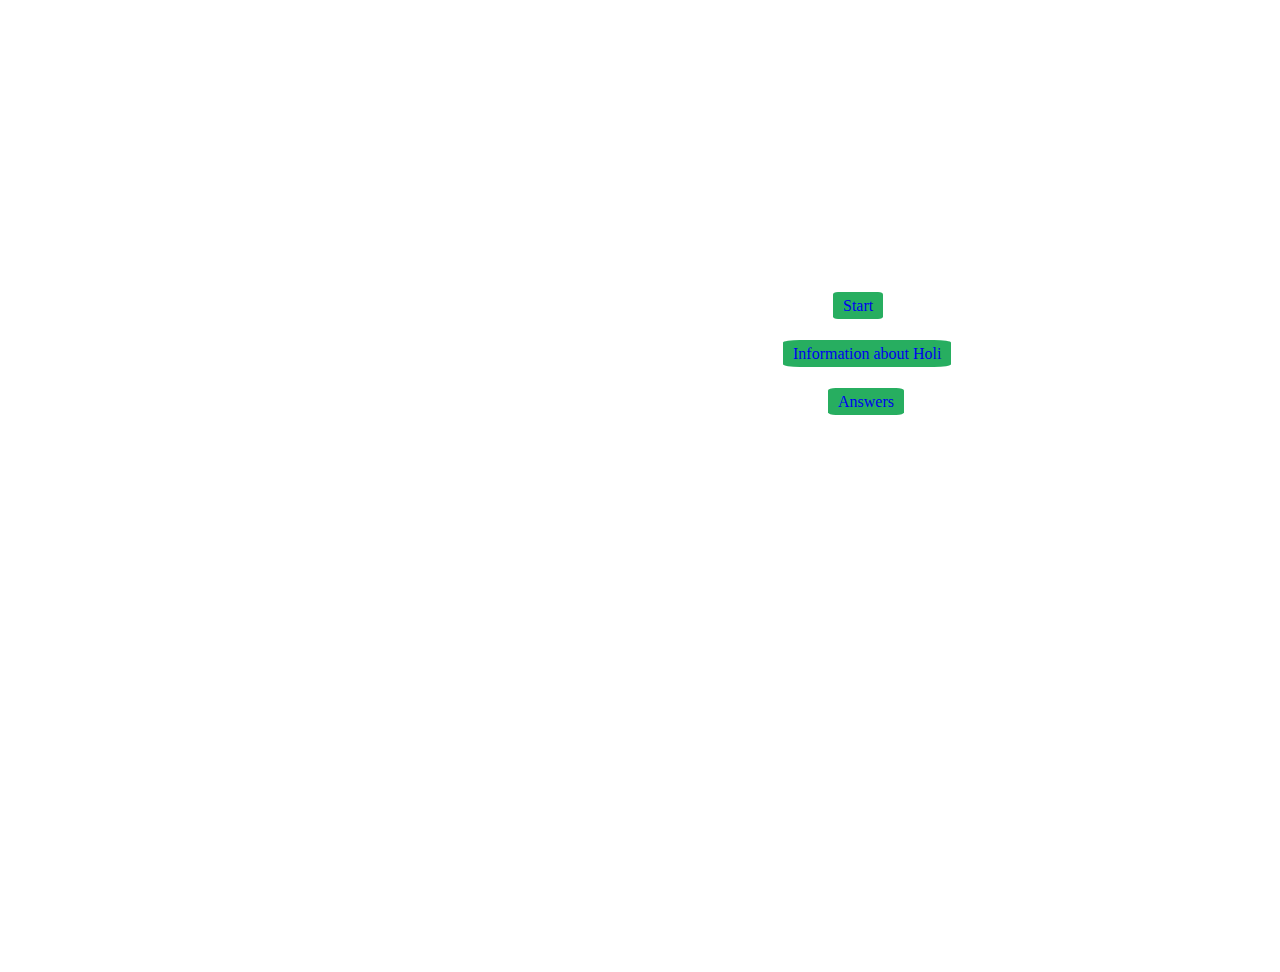
<file: index.html>
<!DOCTYPE html>
<html lang="en">
    <head>
        <meta charset="UTF-8">
        <meta name="viewport" content="width=device-width, initial-scale=1.0">
        <title>Basic typeography</title>
        <link rel="stylesheet" href="style.css">



        <!-- FONTAWESOME -->
	<link rel="stylesheet" href="https://cdnjs.cloudflare.com/ajax/libs/font-awesome/4.7.0/css/font-awesome.css" integrity="sha512-5A8nwdMOWrSz20fDsjczgUidUBR8liPYU+WymTZP1lmY9G6Oc7HlZv156XqnsgNUzTyMefFTcsFH/tnJE/+xBg==" crossorigin="anonymous" referrerpolicy="no-referrer" />
</head>
<body>
    <header>
        <h1 class="display-4 text-center my-4">Holi Quiz</h1>
    </header>


    <h4 class="display-4 text-center my-4">Holi is a fun and colourful festival that is celebraed across the globe! To find out more about Holi, click the link that says "Information about Holi", and test your knowledge with a fun quiz! To begin the quiz, click "start".</h4>

<div class="a-1">
    <a href="start.html" class="quiz">Start</a>
</div>
<div class="a-2">
    <a href="Info.html" class="quiz">Information about Holi</a>
</div>

<div class="ans">
    <a href="Answers.html" class="quiz">Answers</a>
</div>
    <div style="margin-top: 200px;"></div>
</body>
</html>
</file>
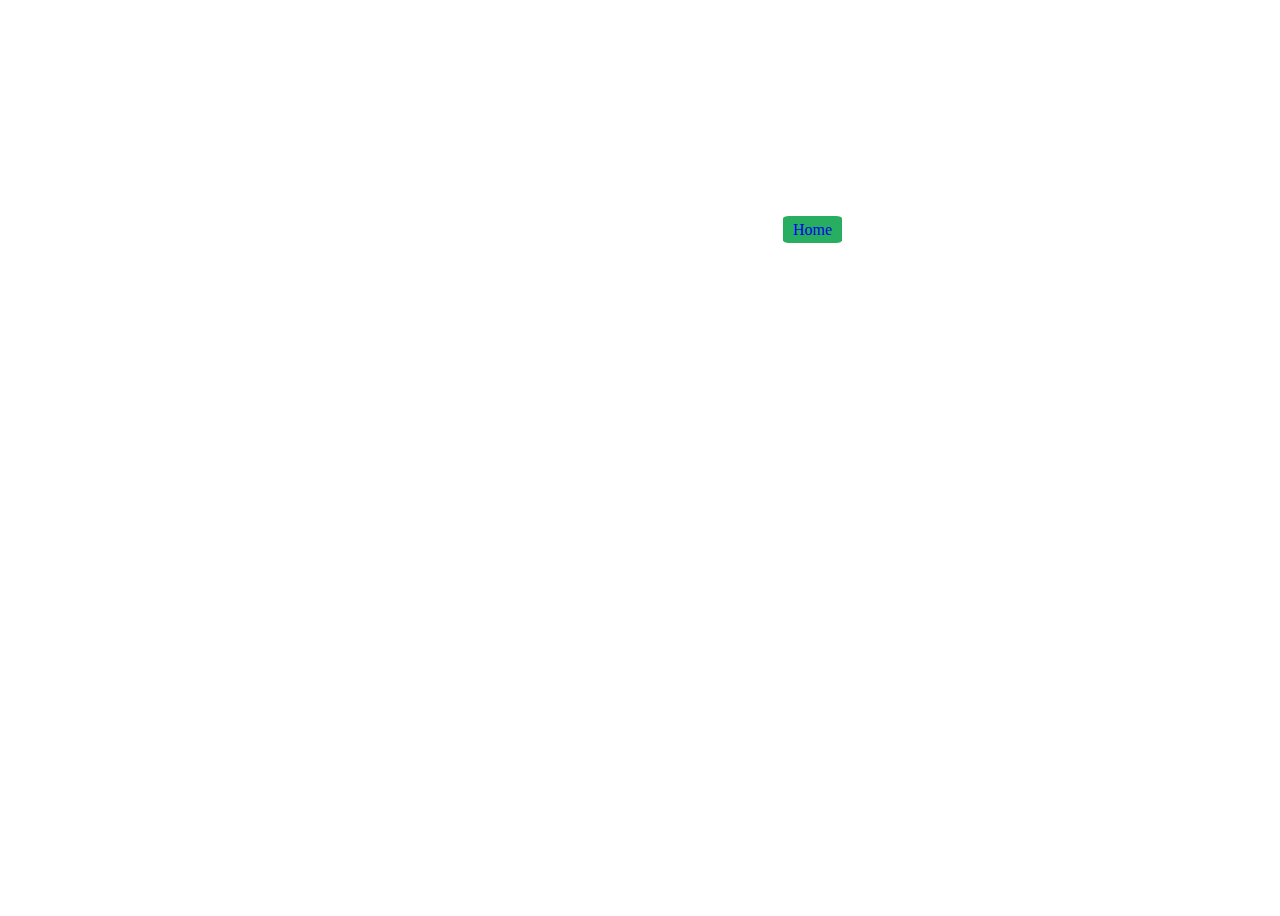
<file: Answers.html>
<!DOCTYPE html>
<html lang="en">
    <head>
        <meta charset="UTF-8">
        <meta name="viewport" content="width=device-width, initial-scale=1.0">
        <title>Basic typeography</title>
<link rel="stylesheet" href="style.css">
<title>Holi Picture</title>

</head>
<header>Answers for the Quiz</header>
<p>
    <div class="p-2">
    1.March 18th<br>
    2.All of the above<br>
    3.India<br>
    4.All around the world<br>
    5.All of the above<br>
    6.Each color represents a different element that people want to celebrate and welcome into their lives<br>
    7.All of the below<br>
</div>
</p>

<body>
    <div class="a-2">
        <a href="Index.html" class="quiz">Home</a>
    </div>
</body>
</html>
</file>
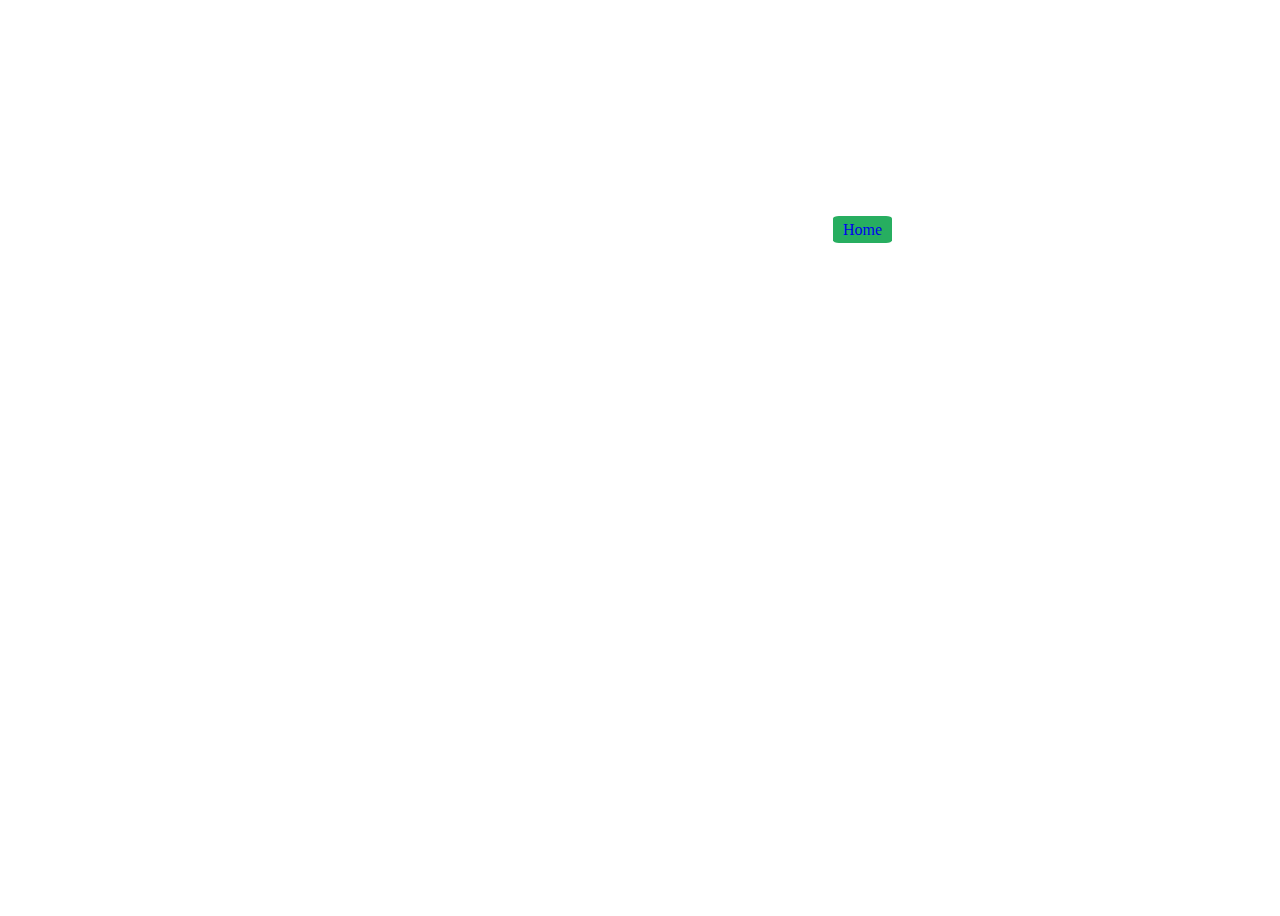
<file: Info.html>
<!DOCTYPE html>
<html lang="en">
    <head>
        <meta charset="UTF-8">
        <meta name="viewport" content="width=device-width, initial-scale=1.0">
        <title>Holi Information</title>
<link rel="stylesheet" href="style.css">
    </head>
    <body>
<header>Information about Holi</header>
<p>
    Holi is the celebration of spring and love for many people around the world. Holi lasts for one night and one day, and begins on the first full moon of March, which is usually during the middle of the month.The first night is known as Holika Dahan, and the next day is known as Holi. Holi was created in Ancient India as a religious Hindu Festival. In more recent years, many people around the world celebrate Rangwali Holi, which is when people throw colored powders at each other. On the night before Rangwali Holi, people perform a yagna, or a religious bonfire, to pray that their internal evil is desroyed. This is because the sister of the demon king, who was extreamly evil, was destroyed in a fire. After that, Rangwali Holi is celebratd, and people come together to have fun with their family and friends. The colors are thrown at everyone, and thrown everywhere. In the evening, people visit other people houses, and share food.
    </p>
    <a href="index.html" class="quiz">Home</a>
</body>
</html>
</file>
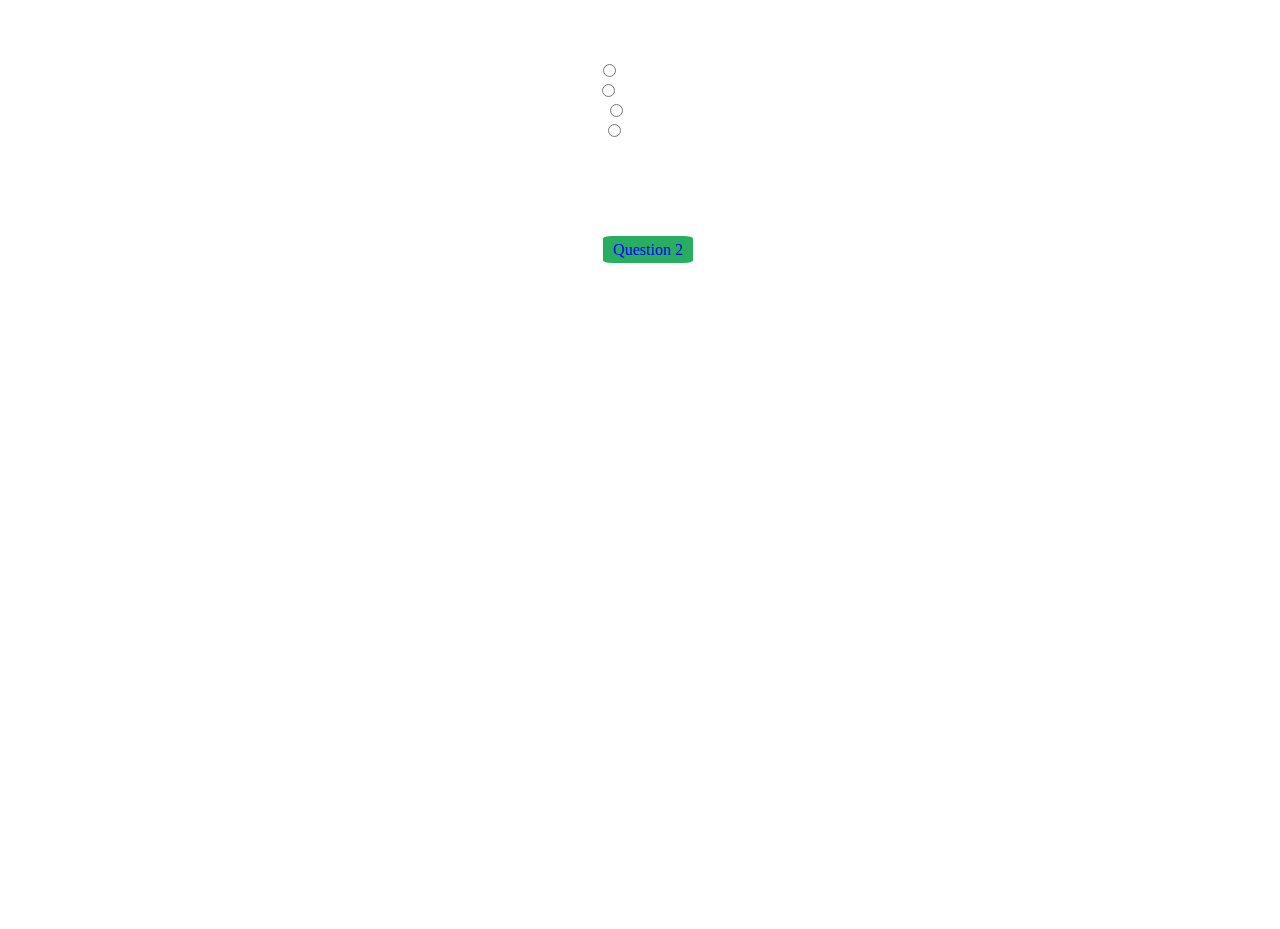
<file: q1.html>
<!DOCTYPE html>
<html lang="en">
    <head>
        <meta charset="UTF-8">
        <meta name="viewport" content="width=device-width, initial-scale=1.0">
        <title>Basic typeography</title>
<link rel="stylesheet" href="style.css">
<title>Holi Picture</title>

</head>

<body>
    <div class="container-2">
        <div class="boxes">
            <h4><span>Question 1.</span> When is Holi?</h4>

            <input type="radio">
            <label for="a1"></label>March 18th<br>
            <input type="radio">
            <label for="a1"></label>August 23th<br>
            <input type="radio">
            <label for="a1"></label>May 18th<br>
            <input type="radio">
            <label for="a1"></label>April 27th<br>
        </div>
        <div class="a-3">
        <a href="q2.html" class="quiz">Question 2</a>
    </div>
    </div>
</body>
</file>
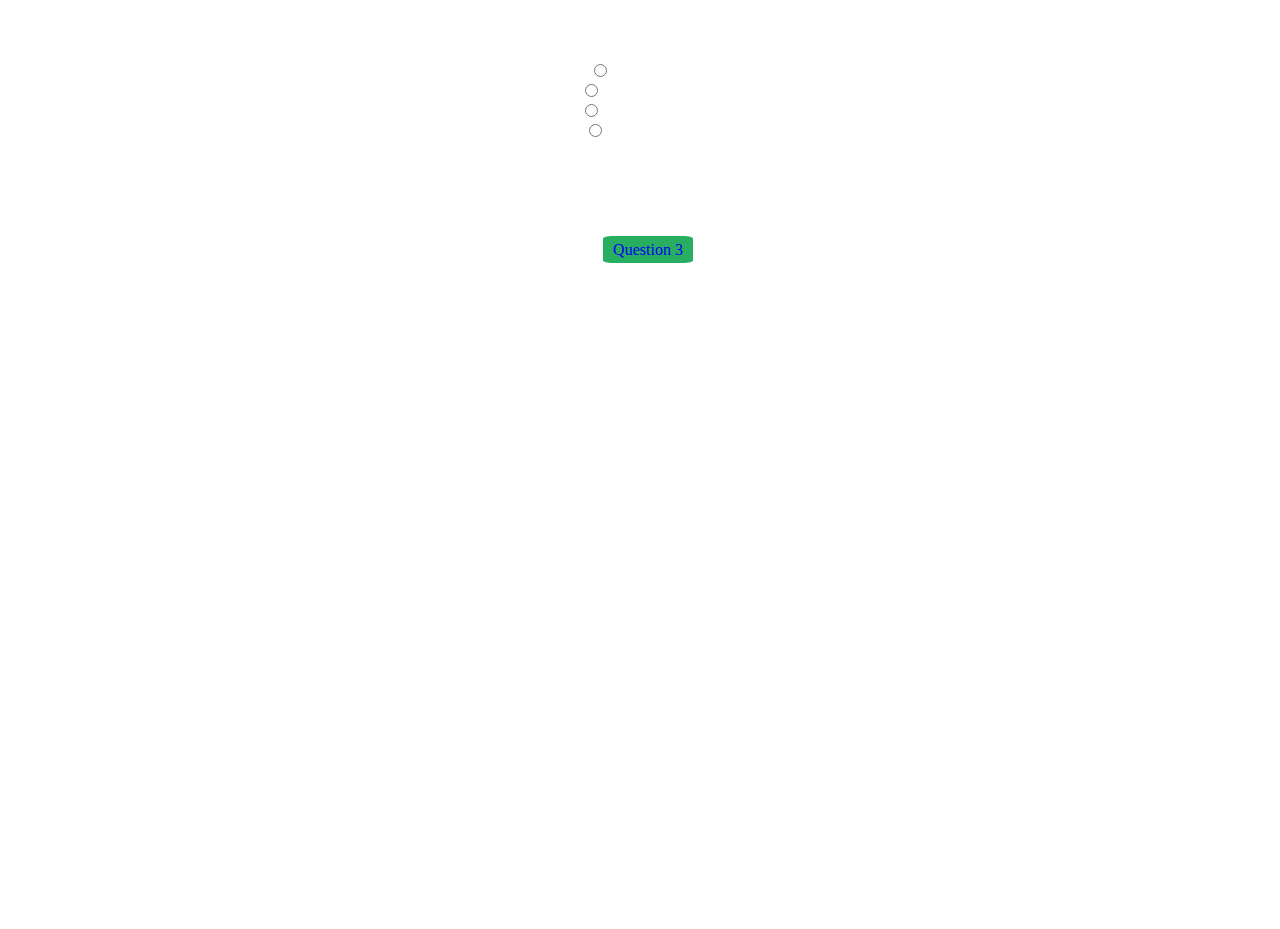
<file: q2.html>
<!DOCTYPE html>
<html lang="en">
    <head>
        <meta charset="UTF-8">
        <meta name="viewport" content="width=device-width, initial-scale=1.0">
        <title>Basic typeography</title>
<link rel="stylesheet" href="style.css">
<title>Holi Quiz</title>

</head>

<body>
    <div class="container-2">
        <div class="boxes">
            <h4><span>Question 2.</span> What is Holi also known as?</h4>

            <input type="radio">
            <label for="a1"></label>Rangwali Holi<br>
            <input type="radio">
            <label for="a1"></label>Festival of colors<br>
            <input type="radio">
            <label for="a1"></label>Festival of spring<br>
            <input type="radio">
            <label for="a1"></label>All of the above<br>
        </div>
        <div class="a-3">
            <a href="q3.html" class="quiz">Question 3</a>
        </div>
    </div>
</body>
</file>
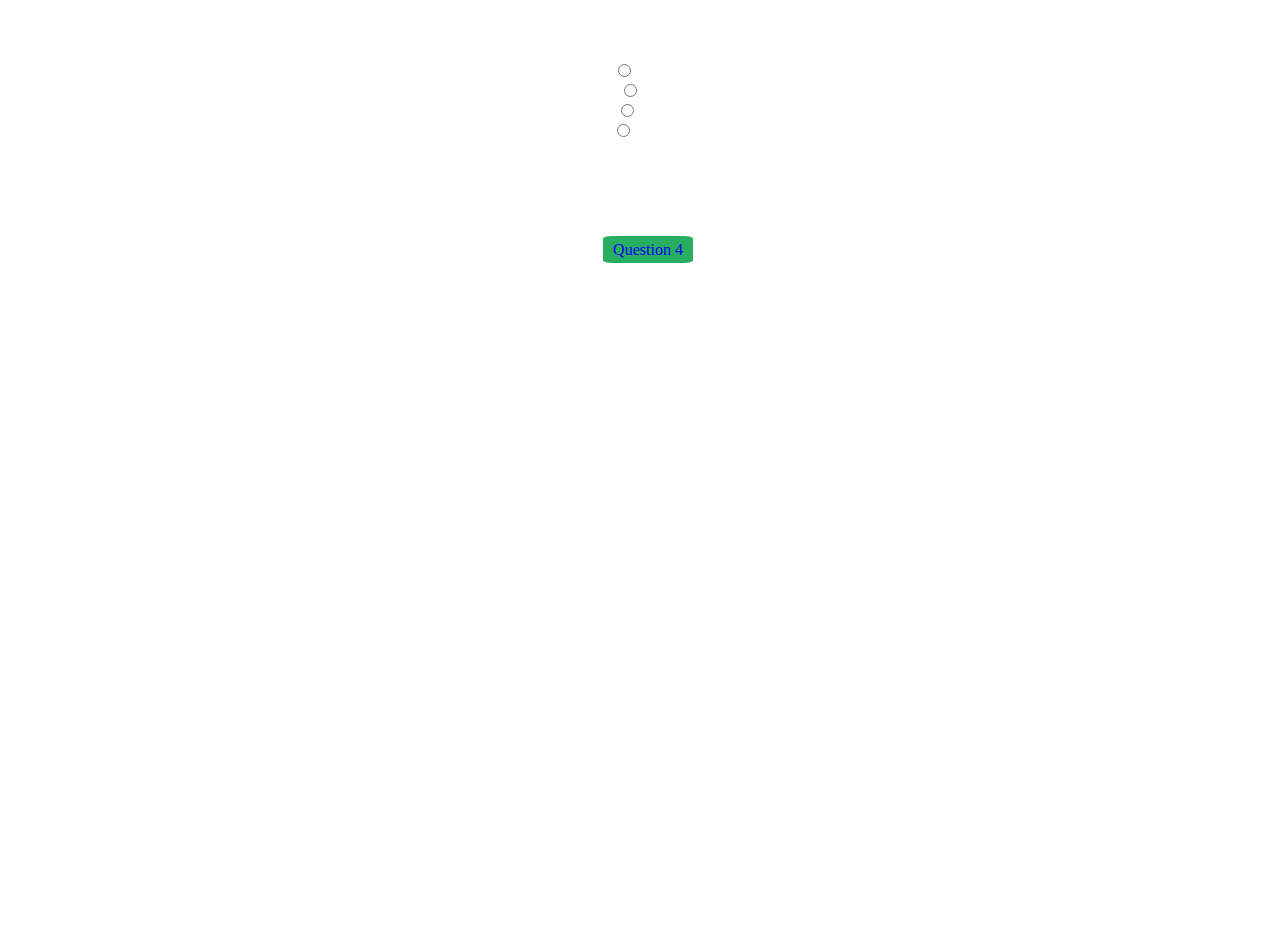
<file: q3.html>
<!DOCTYPE html>
<html lang="en">
    <head>
        <meta charset="UTF-8">
        <meta name="viewport" content="width=device-width, initial-scale=1.0">
        <title>Basic typeography</title>
<link rel="stylesheet" href="style.css">
<title>Holi Picture</title>

</head>

<body>
    <div class="container-2">
        <div class="boxes">
            <h4><span>Question 3.</span> Which country is Holi originated from 
                ?</h4>

            <input type="radio">
            <label for="a1"></label>Britain<br>
            <input type="radio">
            <label for="a1"></label>India<br>
            <input type="radio">
            <label for="a1"></label>Nepal<br>
            <input type="radio">
            <label for="a1"></label>Canada<br>
        </div>
        <div class="a-3">
        <a href="q4.html" class="quiz">Question 4</a>
    </div>
    </div>
</body>
</file>
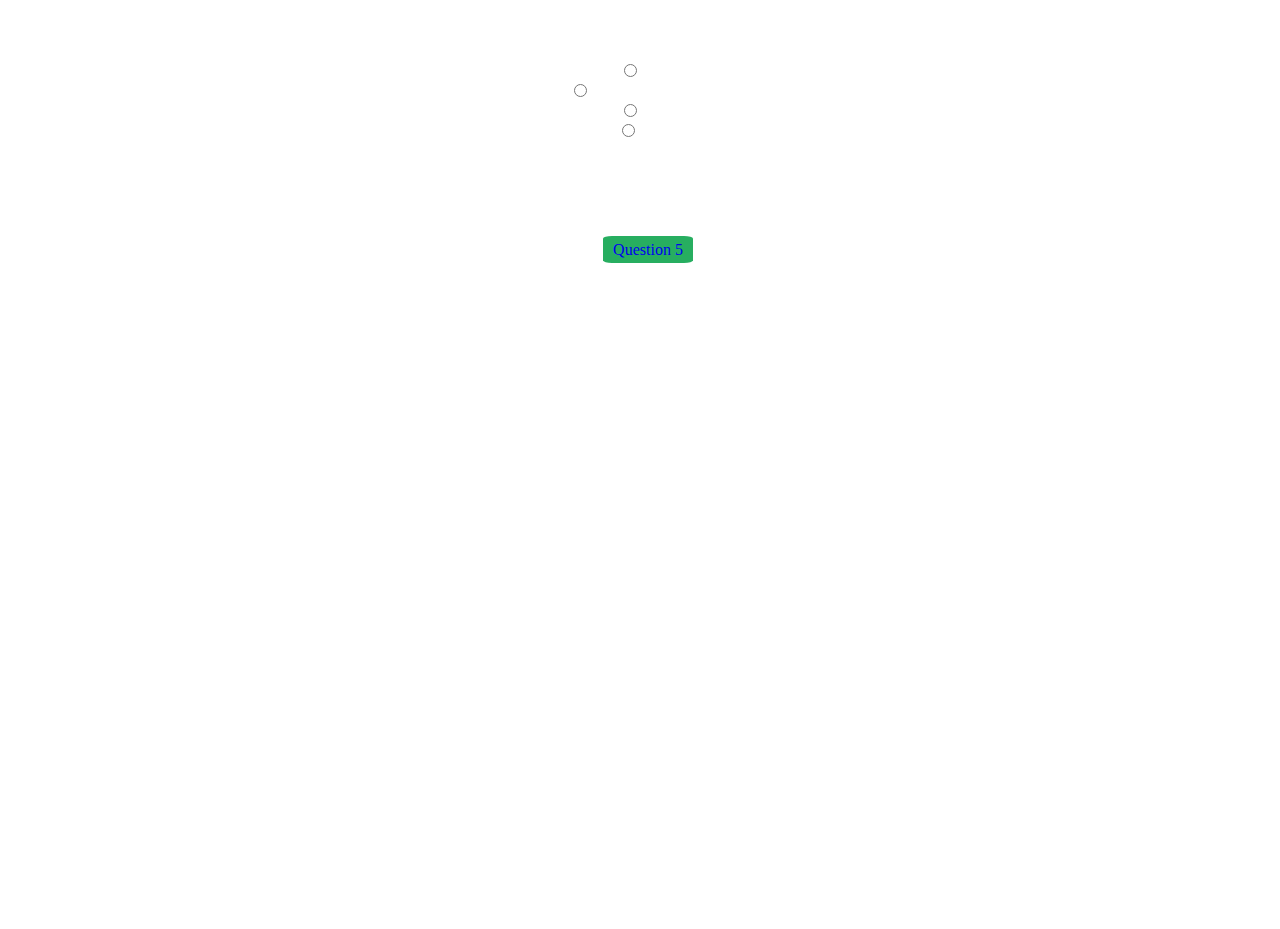
<file: q4.html>
<!DOCTYPE html>
<html lang="en">
    <head>
        <meta charset="UTF-8">
        <meta name="viewport" content="width=device-width, initial-scale=1.0">
        <title>Basic typeography</title>
<link rel="stylesheet" href="style.css">
<title>Holi Picture</title>

</head>

<body>
    <div class="container-2">
        <div class="boxes">
            <h4><span>Question 4.</span> Where is Holi celebrated ?</h4>

            <input type="radio">
            <label for="a1"></label>USA<br>
            <input type="radio">
            <label for="a1"></label>All around the world<br>
            <input type="radio">
            <label for="a1"></label>India <br>
            <input type="radio">
            <label for="a1"></label>Spain<br>
        </div>
        <div class="a-3">
        <a href="q5.html" class="quiz">Question 5</a>
    </div>
    </div>
</body>
</file>
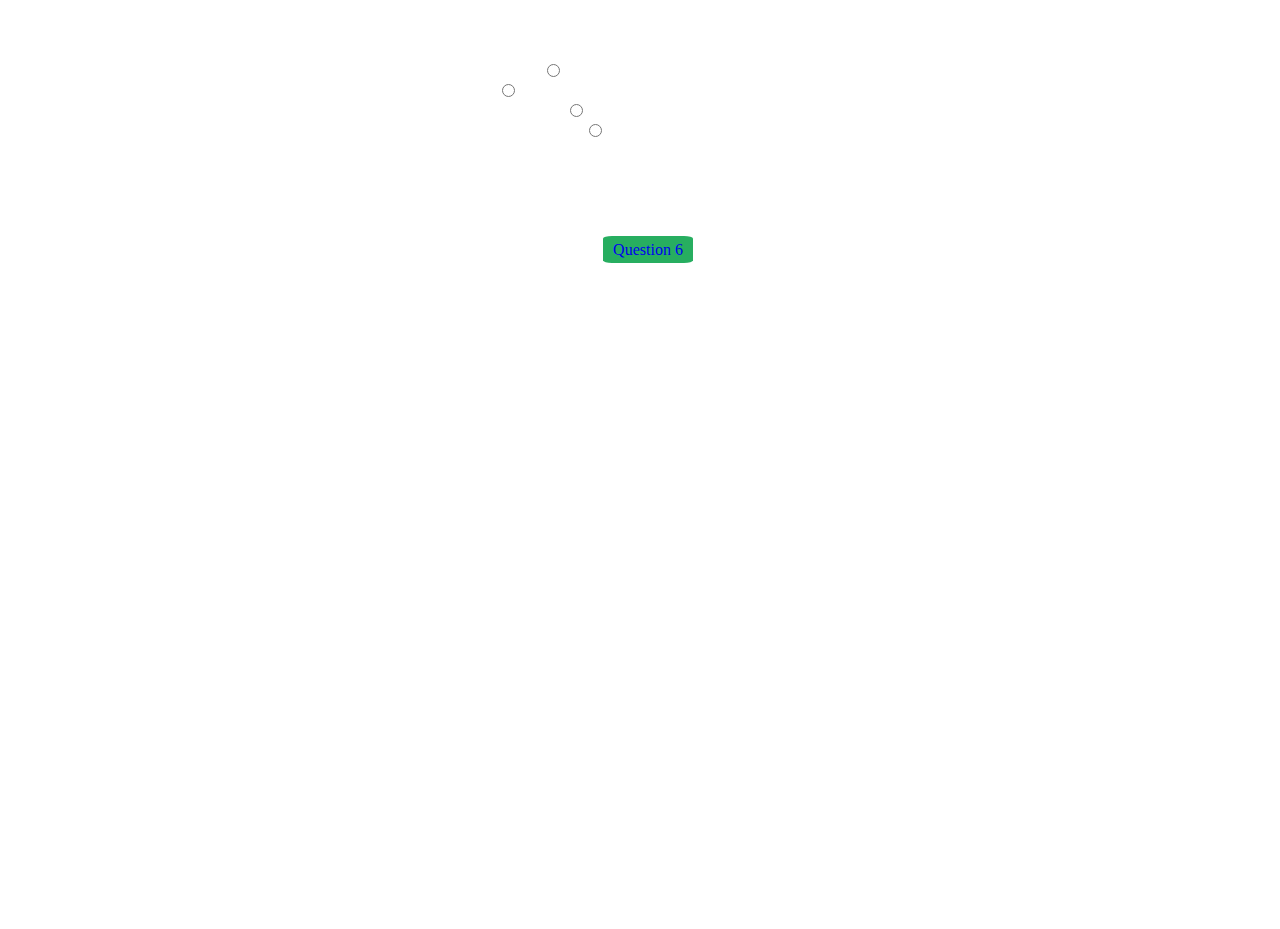
<file: q5.html>
<!DOCTYPE html>
<html lang="en">
    <head>
        <meta charset="UTF-8">
        <meta name="viewport" content="width=device-width, initial-scale=1.0">
        <title>Basic typeography</title>
<link rel="stylesheet" href="style.css">
<title>Holi Picture</title>

</head>

<body>
    <div class="container-2">
        <div class="boxes">
            <h4><span>Question 5.</span> How do people celebrate Holi?</h4>

            <input type="radio">
            <label for="a1"></label>They go to each others house<br>
            <input type="radio">
            <label for="a1"></label>The throw color full pigments at each other<br>
            <input type="radio">
            <label for="a1"></label>They perform a yagna <br>
            <input type="radio">
            <label for="a1"></label>All of the above<br>
        </div>
        <div class="a-3">
        <a href="q6.html" class="quiz">Question 6</a>
    </div>
    </div>
</body>
</file>
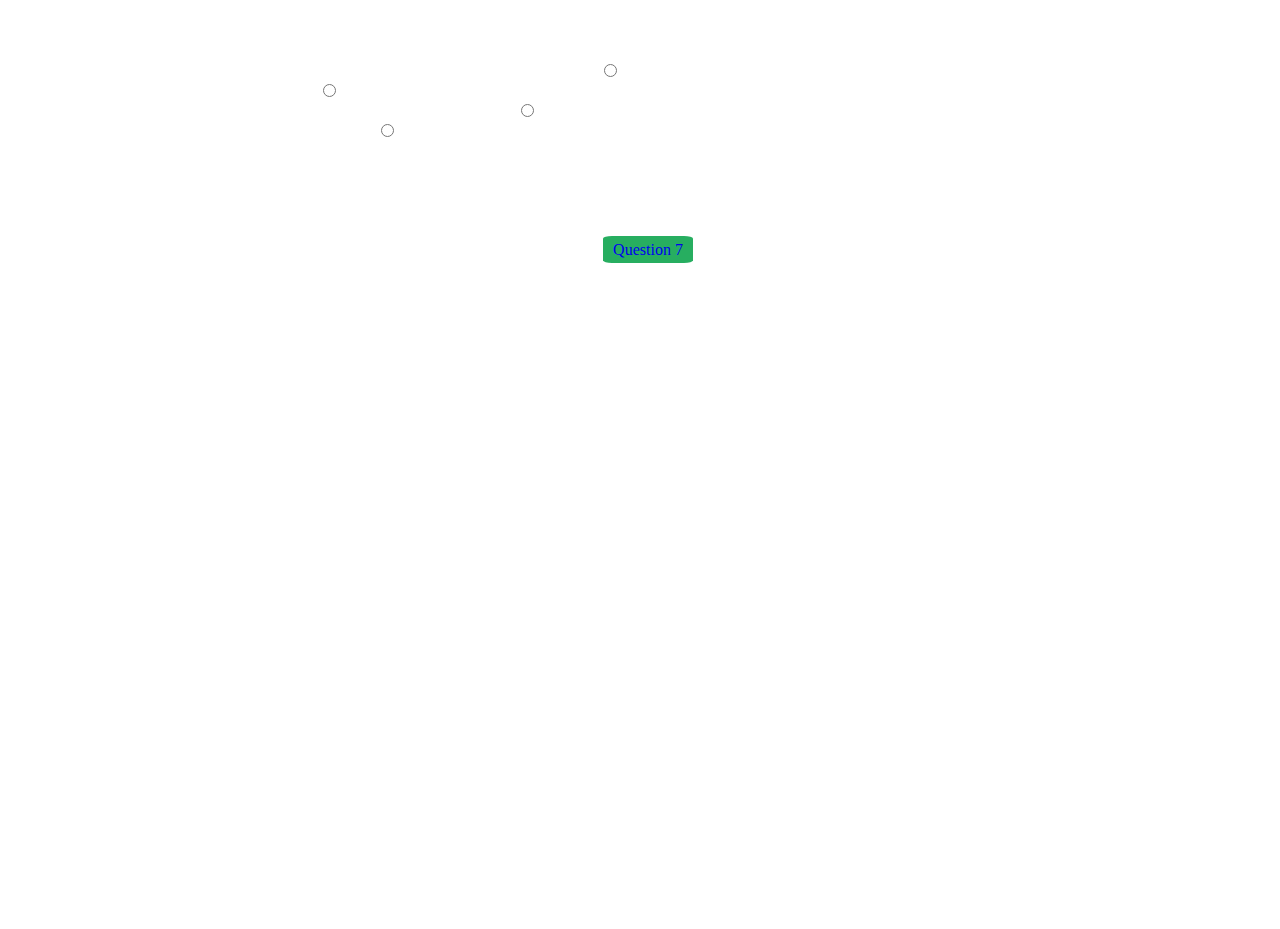
<file: q6.html>
<!DOCTYPE html>
<html lang="en">
    <head>
        <meta charset="UTF-8">
        <meta name="viewport" content="width=device-width, initial-scale=1.0">
        <title>Basic typeography</title>
<link rel="stylesheet" href="style.css">
<title>Holi Picture</title>

</head>

<body>
    <div class="container-2">
        <div class="boxes">
            <h4><span>Question 6.</span> Why do people throw colors at each other on Holi?</h4>

            <input type="radio">
            <label for="a1"></label>Just for fun<br>
            <input type="radio">
            <label for="a1"></label>Each color represents a different element that people want to celebrate and welcome into their lives<br>
            <input type="radio">
            <label for="a1"></label>They don't throw colors at each other <br>
            <input type="radio">
            <label for="a1"></label>Each color represents an evil quality that they are throwing away from their lives<br>
        </div>
        <div class="a-3">
        <a href="q7.html" class="quiz">Question 7</a>
    </div>
    </div>
</body>
</file>
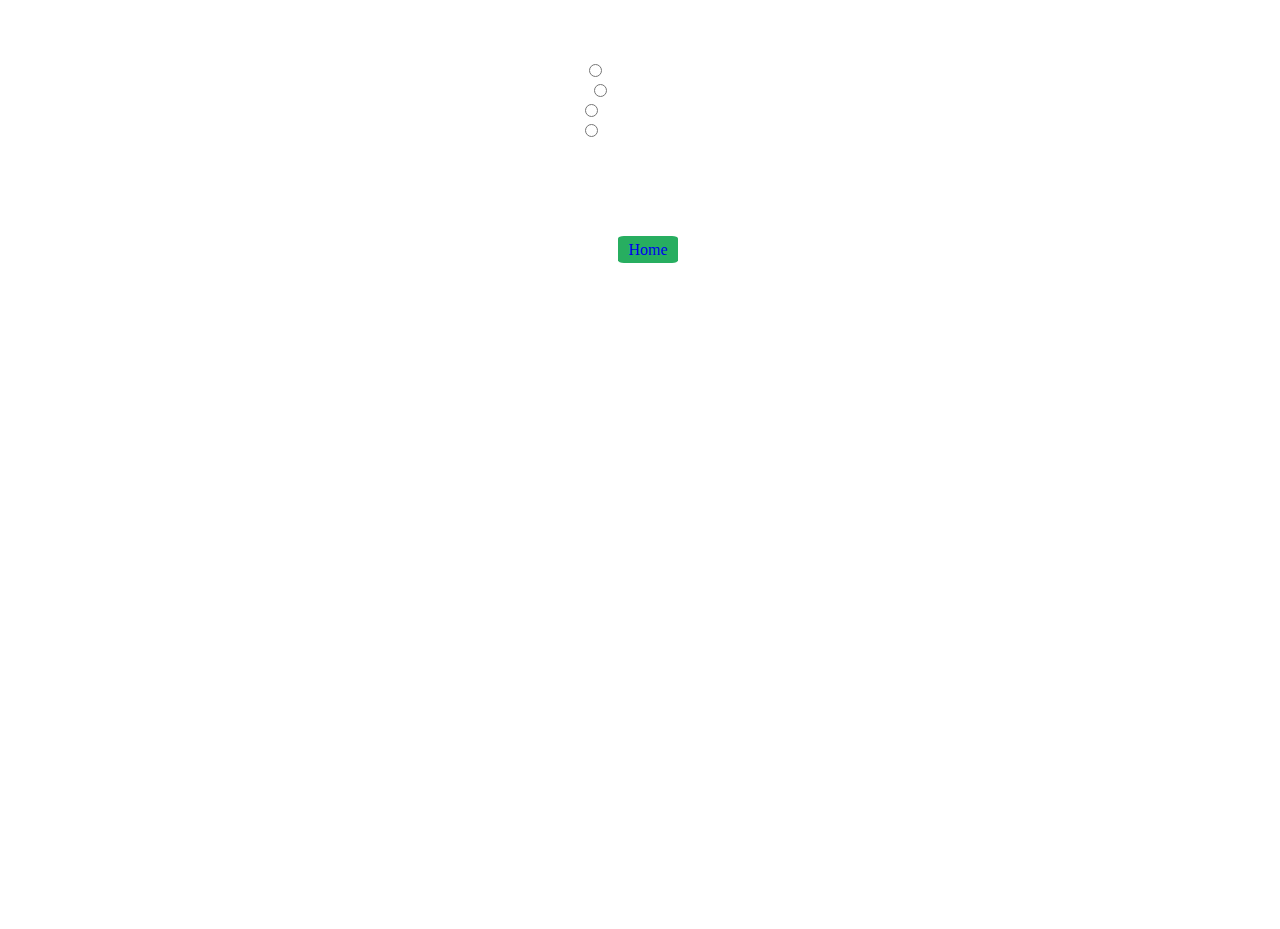
<file: q7.html>
<!DOCTYPE html>
<html lang="en">
    <head>
        <meta charset="UTF-8">
        <meta name="viewport" content="width=device-width, initial-scale=1.0">
        <title>Basic typeography</title>
<link rel="stylesheet" href="style.css">
<title>Holi Picture</title>

</head>

<body>
    <div class="container-2">
        <div class="boxes">
            <h4><span>Question 7.</span> What is Holi also known as?</h4>

            <input type="radio">
            <label for="a1"></label>All of the below<br>
            <input type="radio">
            <label for="a1"></label>Rangwali Holi<br>
            <input type="radio">
            <label for="a1"></label>Festival of spring <br>
            <input type="radio">
            <label for="a1"></label>Festival of colors<br>
        </div>
        <div class="a-3">
        <a href="index.html" class="quiz">Home</a>
    </div>
    </div>
</body>
</file>
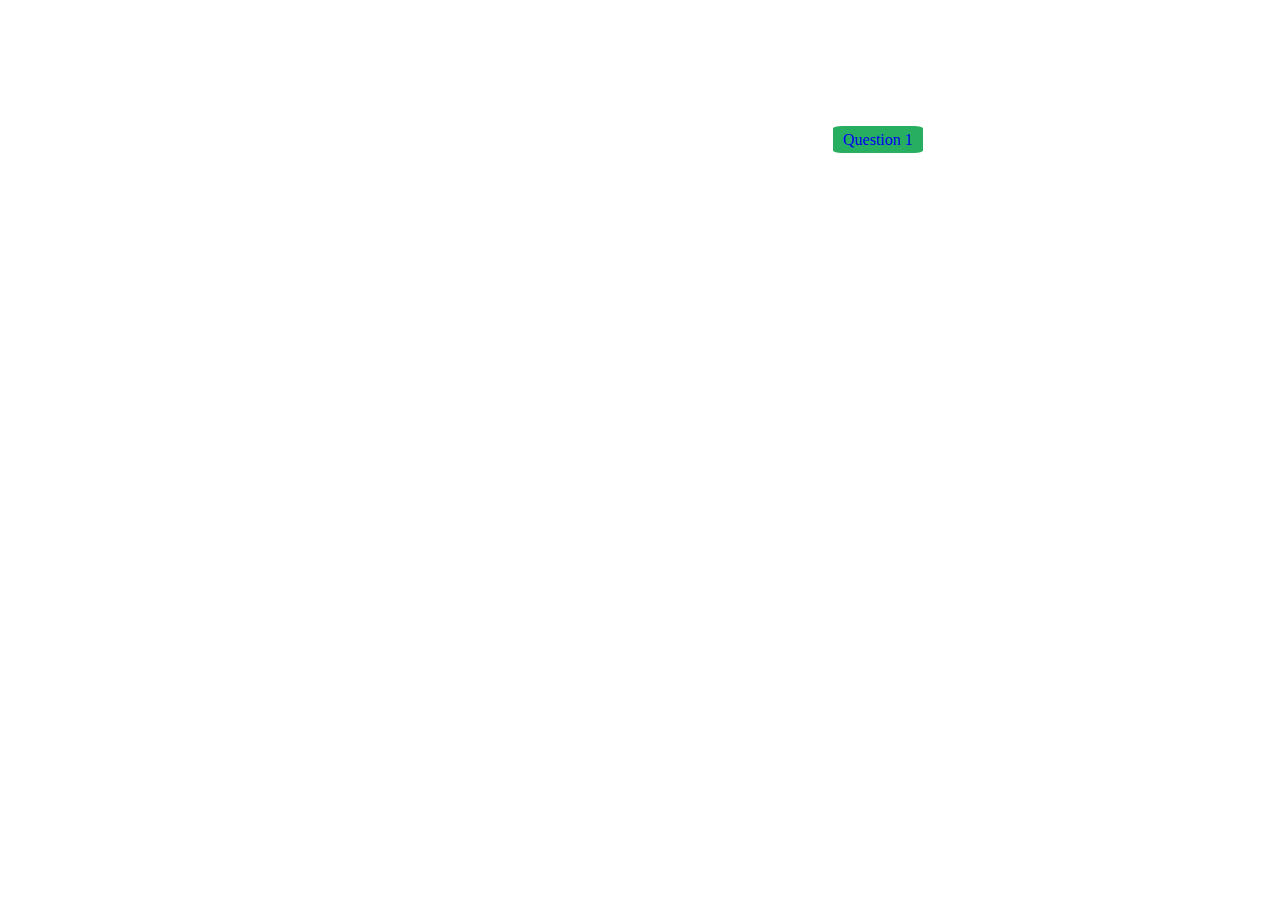
<file: start.html>
<!DOCTYPE html>
<html lang="en">
    <head>
        <meta charset="UTF-8">
        <meta name="viewport" content="width=device-width, initial-scale=1.0">
        <title>Start</title>
<link rel="stylesheet" href="style.css">
    </head>

    <body>
<header>Directions for Quiz</header>
<p>For this quiz, pick one of the answers. Then, write down which answer you picked. Once you're done, go to the link labeled "answers", and fond out how many you got right!</p>
<a href="q1.html" class="quiz">Question 1</a>
</body>
</html>
</file>
<file: style.css>
body{
    background-image: url(https://i.pinimg.com/originals/c2/db/7a/c2db7ae6a5ee76e18c909e6d6e458f30.jpg);
    background-repeat: no-repeat;
    background-position: center;
    background-size: cover;
    height: 100vh;
    width: 100%;
}


.container-2{
    color:white;
    margin-left: 200px;
    margin-right:200px;
    text-align:center;

}

header{
    color: white;
    text-align:center;
    font-size: 300%;
}


h4{
    color: white;
    margin-left: 200px;
    margin-right:200px;
}

p{
    color:white;
    text-align:center;
    margin-left: 200px;
    margin-right:200px;
}

a{
    background-color: #27ae60;
    padding: 5px 10px;
    border-radius: 10%;
    text-decoration:none;
    margin-left:825px;
}

.a-1{
    margin-bottom: 30px;
}

.a-2{
    margin-left:-50px;
}
.a-3{
    margin-left:-825px;
    margin-top:100px;
}

.ans{
    margin-top:30px;
    margin-left:-5px;
}

.p-2{
    text-align:center;
    color:white;
}
</file>
